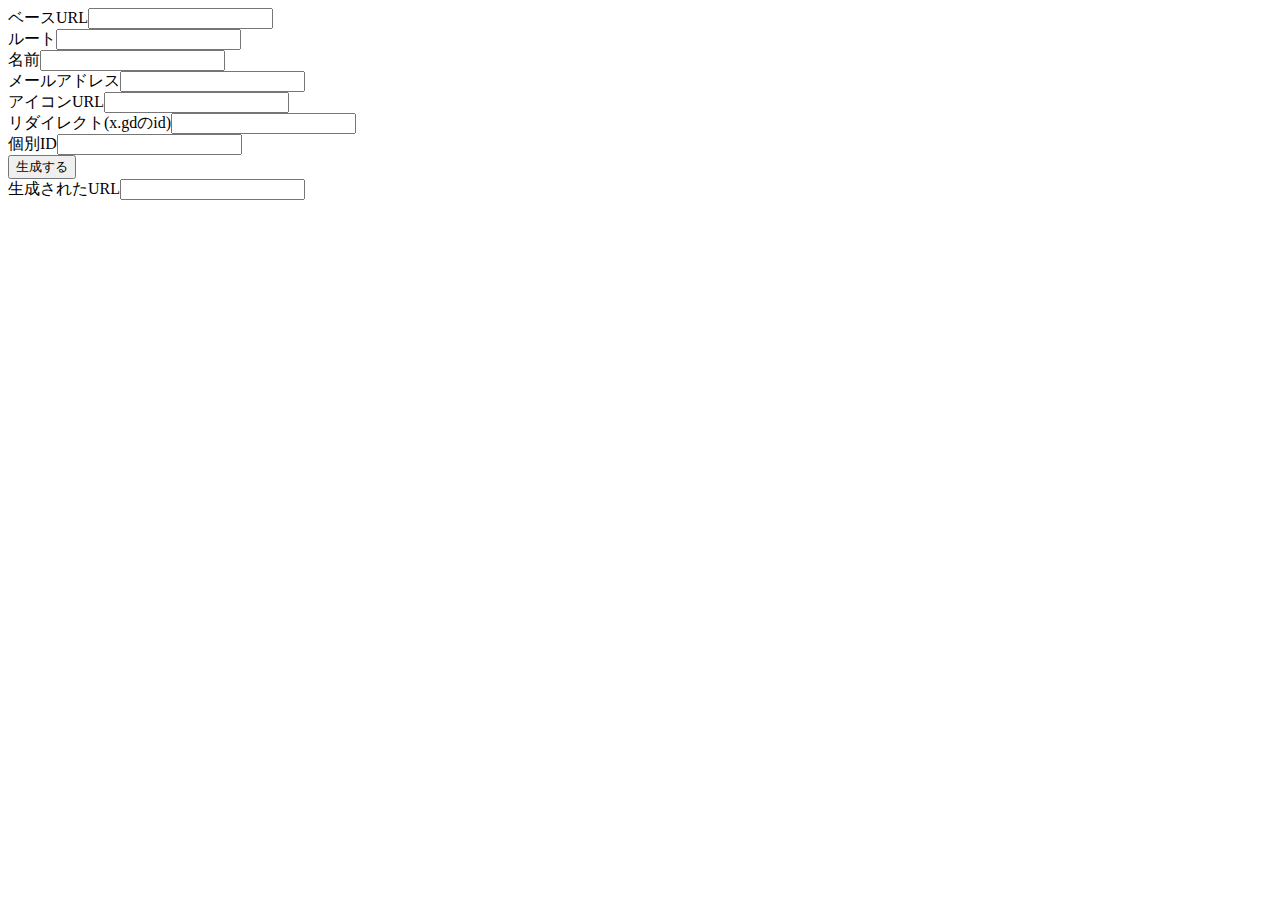
<file: m_.html>
<html>
  <body>
    ベースURL<input id="$base"><br>
    ルート<input id="$root"><br>
    名前<input id="$nm"><br>
    メールアドレス<input id="$m"><br>
    アイコンURL<input id="$iu"><br>
    リダイレクト(x.gdのid)<input id="$redirect"><br>
    個別ID<input id="$sid"><br>
    <input type="button" onclick="generate();" value="生成する"><br>
    生成されたURL<input id="$output">
    <script>
      function generate(){
        function crypto(str){  return Array.from(str).map(char=>{    return char.codePointAt(0)+100;  }).join("/");}
        let base=$base.value||location.hostname;
        let root=$root.value||"m";
        let nm=crypto($nm.value);
        let m=crypto($m.value);
        let iu=crypto($iu.value);
        let red=crypto($redirect.value);
        let sid=crypto($sid.value);
        let a;
        $output.value=`https://${base}/${root}?id=${red||a}&nm=${nm||a}&m=${m||a}&iu=${iu||a}&sid=${sid||a}`;
      }
    </script>
  </body>
</html>
</file>
